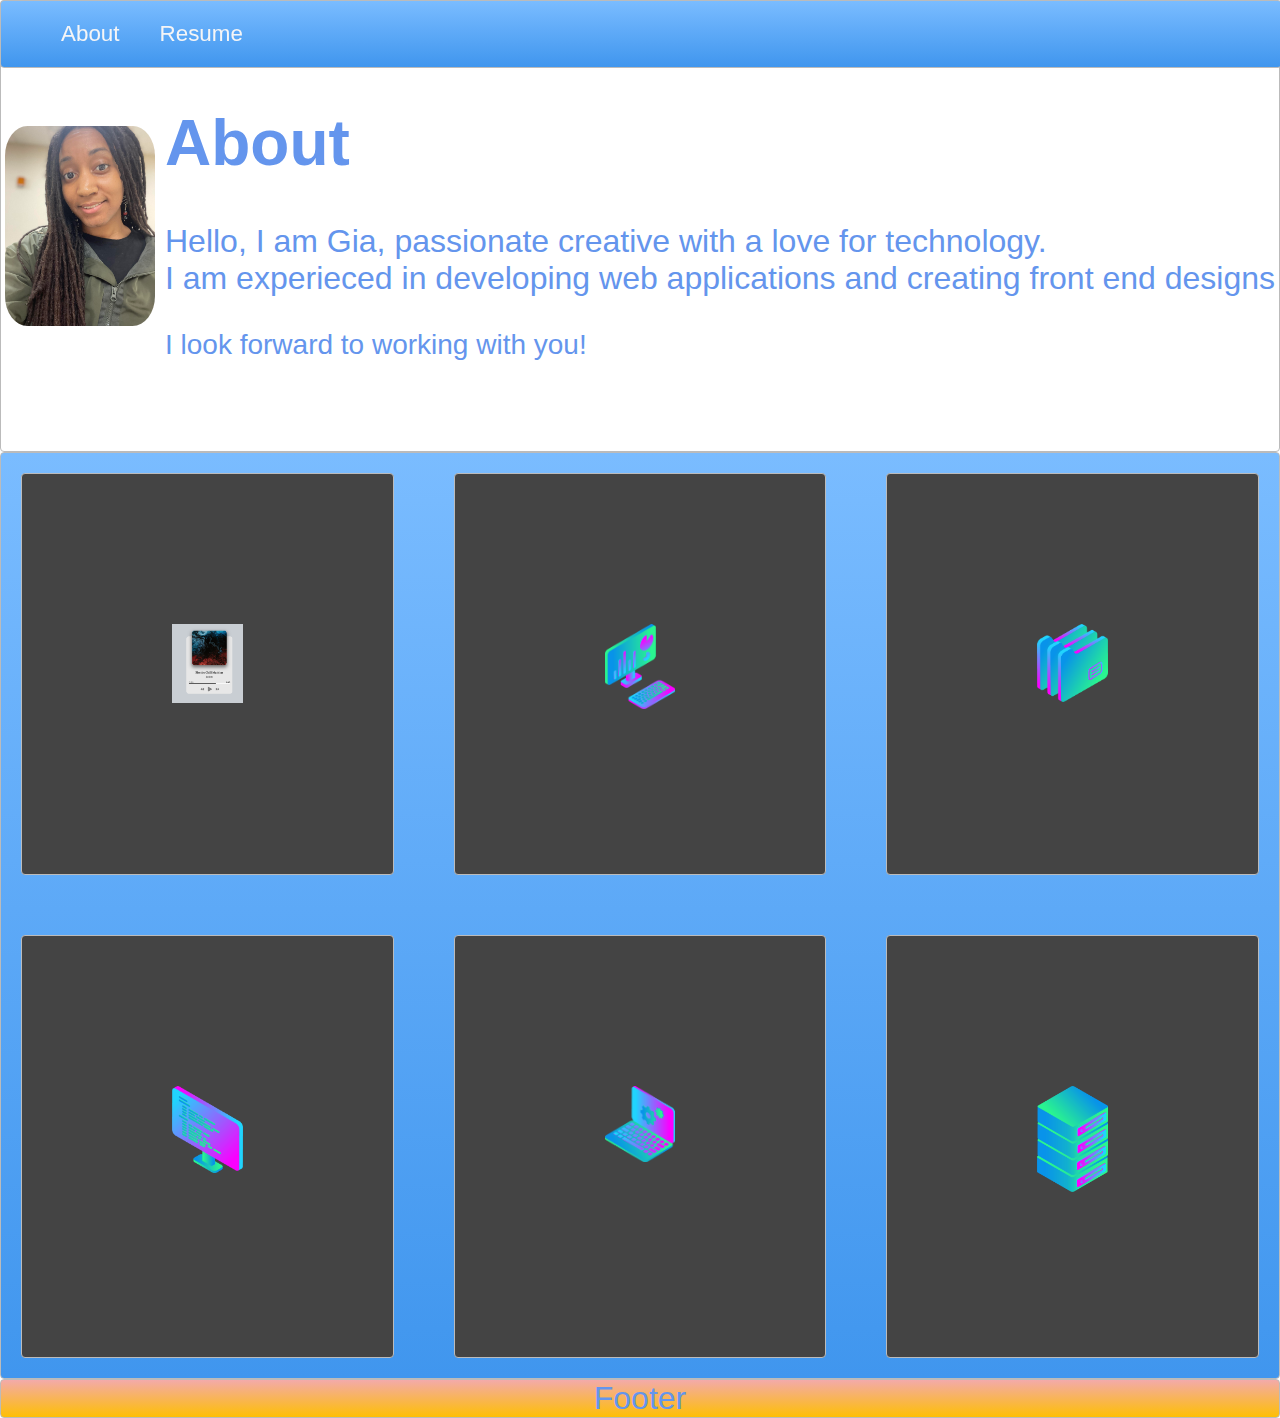
<file: index.html>
<!DOCTYPE html>
<html>
<head>
  <title>Gia Rushing's Portfolio</title>
  <link rel="stylesheet" type="text/css" href="./style.css">
</head>
<body>
  <nav class="zone blue sticky">
    <ul class="main-nav">
      <li><a href="">About</a></li>
      <li><a href="GiaRushing2022.html">Resume</a></li>
      <li><a href=""></a></li>
      <li class="push"><a href=""></a></li>
    </ul>
  </nav>

  <div class="container zone">
    
    <img id="self" src="Winning.jpeg" alt="">

    <section id="About">
      <h1>About</h1>
          <p>Hello, I am Gia, passionate creative with a love for technology.
          <br>
          I am experieced in developing web applications and creating front end designs
          </p>

          <p class="look">I look forward to working with you!</p>
    </section>
  
  </div>

  <div class="zone blue grid-wrapper">

  <div class="box zone"><img src="./projectImg/MusicPlayer-img.png"></div>
  
  <div class="box zone"><img src="./img/desktop_analytics_2.png"></div>
  
  <div class="box zone"><img src="./img/files_2.png"></div>
  
  <div class="box zone"><img src="./img/monitor_coding_2.png"></div>
  
  <div class="box zone"><img src="./img/monitor_settings_2.png"></div>

  <div class="box zone"><img src="./img/server_2_2.png"></div>


</div>
  <footer class="zone yellow">Footer</footer>
</body>
</html>
</file>
<file: style.css>
body {
  margin: auto 0;
  font-family: Arial;
}
.look {
  font-size: 0.875em;
}

#about {
  padding: 400px;
  margin: 40px 60px;
}

#self {
  width: 150px;
  float: left;
  margin-right: 10px;
  border-radius: 15%;
  font-size: 1em;
}

.zone {
  cursor: pointer;
  /* display: inline-block; */
  color: cornflowerblue;
  font-size: 2em;
  border-radius: 4px;
  border: 1px solid #bbb;
  transition: all 0.3s linear;
}

/* Nav */

.main-nav {
  display: flex;
  list-style: none;
  font-size: 0.7em;
  margin: 0;
}

@media only screen and (max-width: 600px) {
  .main-nav {
    font-size: 0.5em;
    padding: 0;
  }
}

.push {
  margin-left: auto;
}

li {
  padding: 20px;
}

a {
  color: #f5f5f6;
  text-decoration: none;
}

.sticky {
  position: fixed;
  top: 0;
  width: 100%;
}

/* Cover */

.container {
  display: flex;
  align-items: center;
  justify-content: center;
  height: 50vh;
}

.cover {
  width: 20rem;
}

/* Grid */

.grid-wrapper {
  display: grid;
  grid-gap: 20px;
  grid-template-columns: repeat(auto-fill, minmax(350px, 1fr));
}

.box > img {
  width: 100%;
}

.box {
  background-color: #444;
  padding: 150px;
  margin: 20px;
}

footer {
  text-align: center;
}

.zone:hover {
  -webkit-box-shadow: rgba(0, 0, 0, 0.8) 0px 5px 15px,
    inset rgba(0, 0, 0, 0.15) 0px -10px 20px;
  -moz-box-shadow: rgba(0, 0, 0, 0.8) 0px 5px 15px,
    inset rgba(0, 0, 0, 0.15) 0px -10px 20px;
  -o-box-shadow: rgba(0, 0, 0, 0.8) 0px 5px 15px,
    inset rgba(0, 0, 0, 0.15) 0px -10px 20px;
  box-shadow: rgba(0, 0, 0, 0.8) 0px 5px 15px,
    inset rgba(0, 0, 0, 0.15) 0px -10px 20px;
}

.box:hover {
  -webkit-transform: rotate(-7deg);
  -moz-transform: rotate(-7deg);
  -o-transform: rotate(-7deg);
  transform: rotate(-7deg);
}

/*https://paulund.co.uk/how-to-create-shiny-css-buttons*/
/***********************************************************************
 *  Green Background
 **********************************************************************/
.green {
  background: #56b870; /* Old browsers */
  background: -moz-linear-gradient(top, #56b870 0%, #a5c956 100%); /* FF3.6+ */
  background: -webkit-gradient(
    linear,
    left top,
    left bottom,
    color-stop(0%, #56b870),
    color-stop(100%, #a5c956)
  ); /* Chrome,Safari4+ */
  background: -webkit-linear-gradient(
    top,
    #56b870 0%,
    #a5c956 100%
  ); /* Chrome10+,Safari5.1+ */
  background: -o-linear-gradient(
    top,
    #56b870 0%,
    #a5c956 100%
  ); /* Opera 11.10+ */
  background: -ms-linear-gradient(top, #56b870 0%, #a5c956 100%); /* IE10+ */
  background: linear-gradient(top, #56b870 0%, #a5c956 100%); /* W3C */
}

/***********************************************************************
 *  Red Background
 **********************************************************************/
.red {
  background: #c655be; /* Old browsers */
  background: -moz-linear-gradient(top, #c655be 0%, #cf0404 100%); /* FF3.6+ */
  background: -webkit-gradient(
    linear,
    left top,
    left bottom,
    color-stop(0%, #c655be),
    color-stop(100%, #cf0404)
  ); /* Chrome,Safari4+ */
  background: -webkit-linear-gradient(
    top,
    #c655be 0%,
    #cf0404 100%
  ); /* Chrome10+,Safari5.1+ */
  background: -o-linear-gradient(
    top,
    #c655be 0%,
    #cf0404 100%
  ); /* Opera 11.10+ */
  background: -ms-linear-gradient(top, #c655be 0%, #cf0404 100%); /* IE10+ */
  background: linear-gradient(top, #c655be 0%, #cf0404 100%); /* W3C */
}

/***********************************************************************
 *  Yellow Background
 **********************************************************************/
.yellow {
  background: #f3aaaa; /* Old browsers */
  background: -moz-linear-gradient(top, #f3aaaa 0%, #febf04 100%); /* FF3.6+ */
  background: -webkit-gradient(
    linear,
    left top,
    left bottom,
    color-stop(0%, #f3aaaa),
    color-stop(100%, #febf04)
  ); /* Chrome,Safari4+ */
  background: -webkit-linear-gradient(
    top,
    #f3aaaa 0%,
    #febf04 100%
  ); /* Chrome10+,Safari5.1+ */
  background: -o-linear-gradient(
    top,
    #f3aaaa 0%,
    #febf04 100%
  ); /* Opera 11.10+ */
  background: -ms-linear-gradient(top, #f3aaaa 0%, #febf04 100%); /* IE10+ */
  background: linear-gradient(top, #f3aaaa 0%, #febf04 100%); /* W3C */
}

/***********************************************************************
 *  Blue Background
 **********************************************************************/
.blue {
  background: #7abcff; /* Old browsers */
  background: -moz-linear-gradient(
    top,
    #7abcff 0%,
    #60abf8 44%,
    #4096ee 100%
  ); /* FF3.6+ */
  background: -webkit-gradient(
    linear,
    left top,
    left bottom,
    color-stop(0%, #7abcff),
    color-stop(44%, #60abf8),
    color-stop(100%, #4096ee)
  ); /* Chrome,Safari4+ */
  background: -webkit-linear-gradient(
    top,
    #7abcff 0%,
    #60abf8 44%,
    #4096ee 100%
  ); /* Chrome10+,Safari5.1+ */
  background: -o-linear-gradient(
    top,
    #7abcff 0%,
    #60abf8 44%,
    #4096ee 100%
  ); /* Opera 11.10+ */
  background: -ms-linear-gradient(
    top,
    #7abcff 0%,
    #60abf8 44%,
    #4096ee 100%
  ); /* IE10+ */
  background: linear-gradient(
    top,
    #7abcff 0%,
    #60abf8 44%,
    #4096ee 100%
  ); /* W3C */
}
</file>
